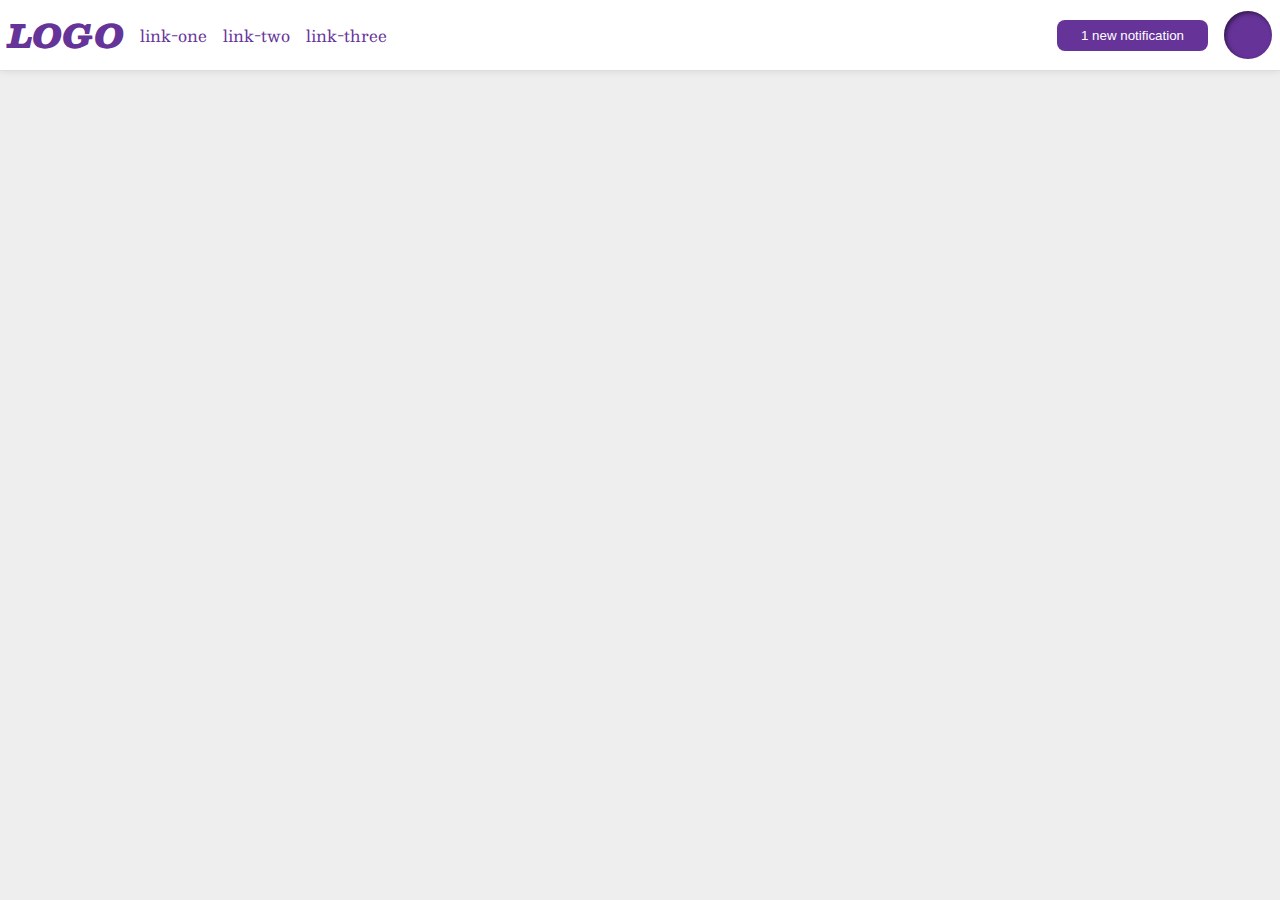
<file: flex/03-flex-header-2/index.html>
<!DOCTYPE html>
<html lang="en">
  <head>
    <meta charset="UTF-8">
    <meta http-equiv="X-UA-Compatible" content="IE=edge">
    <meta name="viewport" content="width=device-width, initial-scale=1.0">
    <title>Flex Header 2</title>
    <link rel="stylesheet" href="style.css">
  </head>
  <body>
    <div class="header">
      <div class="left-side">
        <div class="logo">
          LOGO
        </div>
        <ul class="links">
          <li><a href="https://google.com">link-one</a></li>
          <li><a href="https://google.com">link-two</a></li>
          <li><a href="https://google.com">link-three</a></li>
        </ul>
      </div>
      <div class="right-side">
        <button class="notifications">
          1 new notification
        </button>
        <div class="profile-image"></div>
      </div>
    </div>
  </body>
</html>
</file>
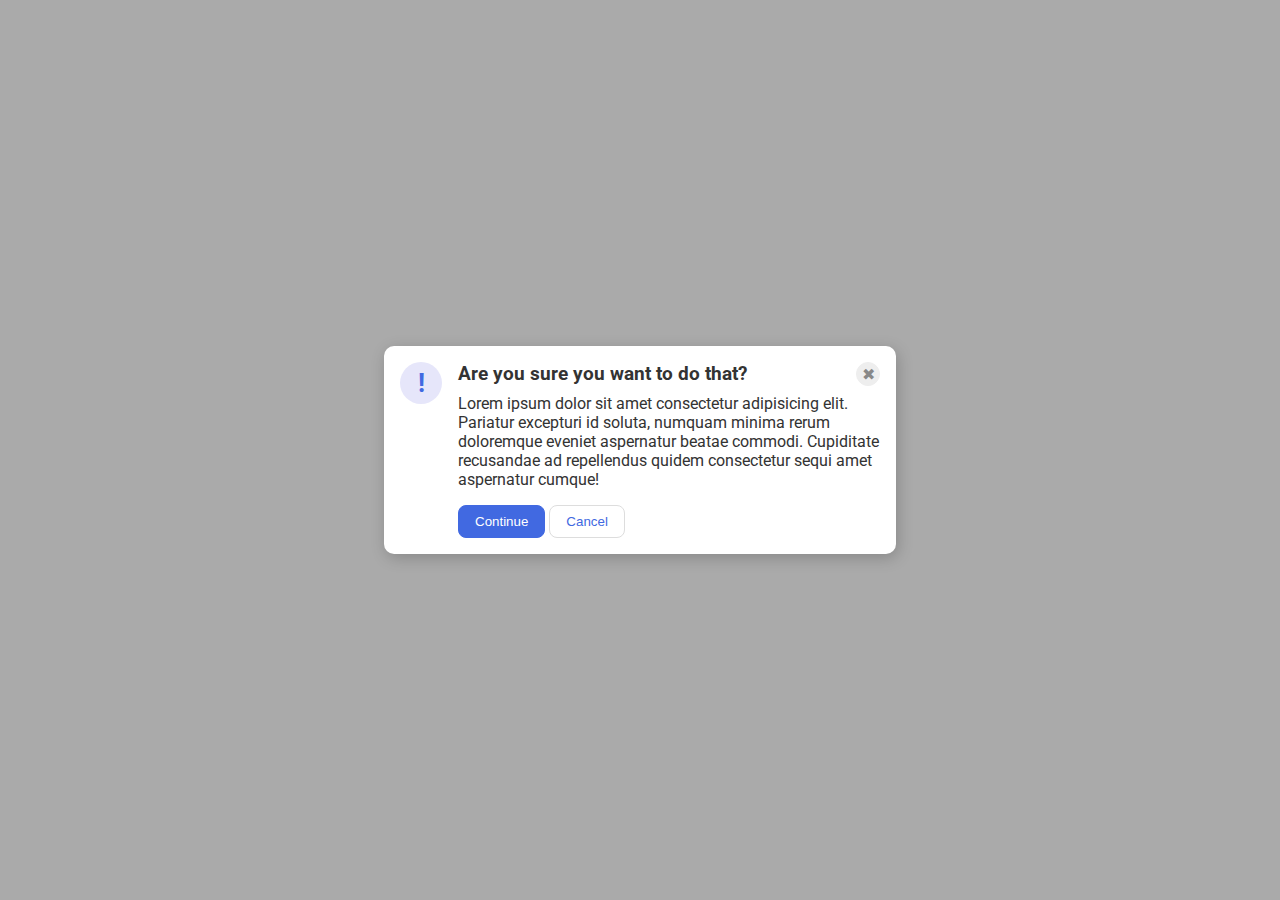
<file: flex/05-flex-modal/index.html>
<!DOCTYPE html>
<html lang="en">
  <head>
    <meta charset="UTF-8">
    <meta http-equiv="X-UA-Compatible" content="IE=edge">
    <meta name="viewport" content="width=device-width, initial-scale=1.0">
    <link rel="stylesheet" href="style.css">
    <title>Modal</title>
  </head>
  <body>
    <div class="modal">
      <div class="icon">!</div>
      <div class="content">
        <div class="header">
          Are you sure you want to do that?
          <button class="close-button">✖</button>
        </div>
        <div class="text">Lorem ipsum dolor sit amet consectetur adipisicing elit. Pariatur excepturi id soluta, numquam minima rerum doloremque eveniet aspernatur beatae commodi. Cupiditate recusandae ad repellendus quidem consectetur sequi amet aspernatur cumque!</div>
        <button class="continue">Continue</button>
        <button class="cancel">Cancel</button>
      </div>
    </div>
  </body>
</html>
</file>
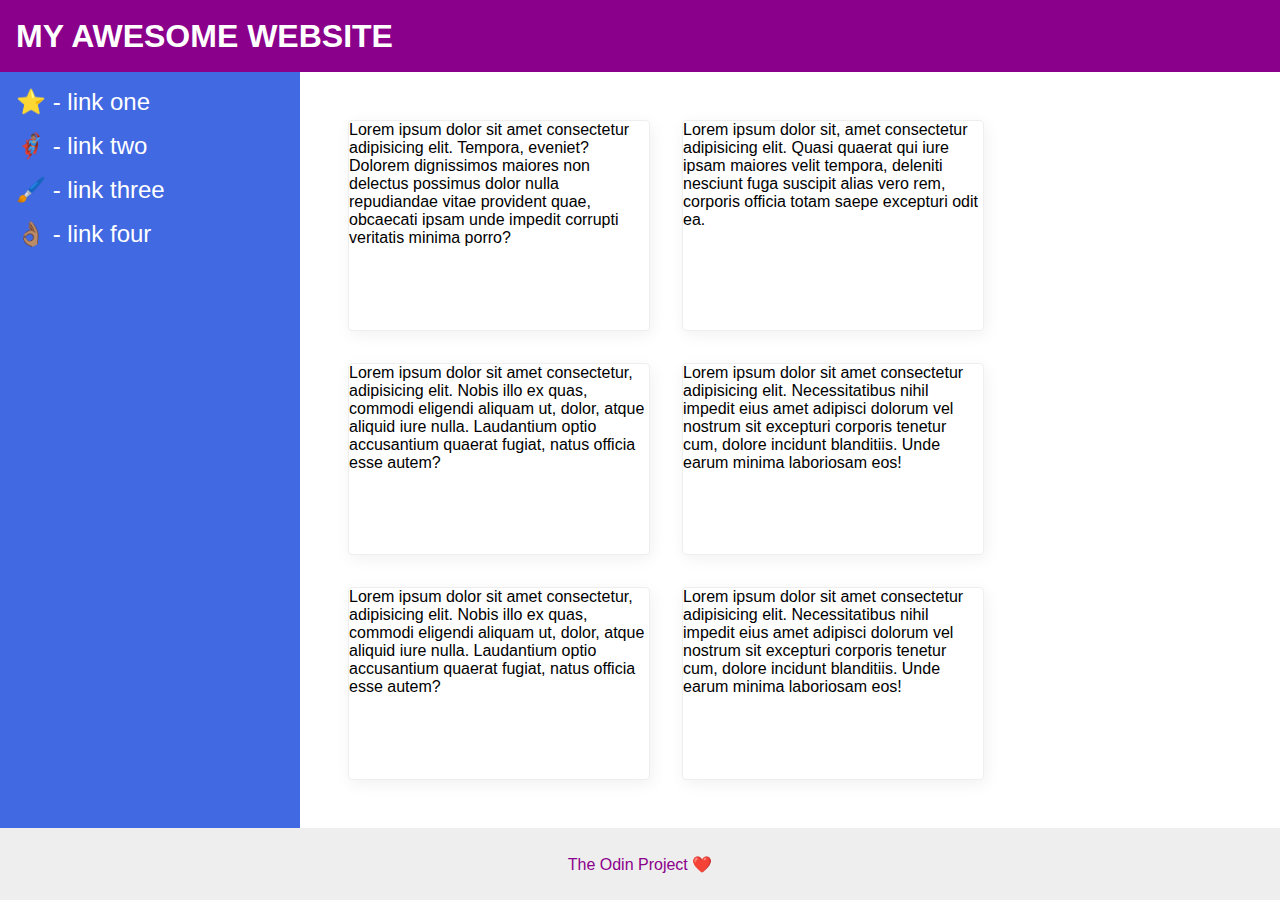
<file: flex/07-flex-layout-2/index.html>
<!DOCTYPE html>
<html lang="en">
  <head>
    <meta charset="UTF-8">
    <meta http-equiv="X-UA-Compatible" content="IE=edge">
    <meta name="viewport" content="width=device-width, initial-scale=1.0">
    <title>The Holy Grail</title>
    <link rel="stylesheet" href="style.css">
  </head>
  <body>
    <div class="header">
      MY AWESOME WEBSITE
    </div>
    
    <div class="main">
      <div class="sidebar">
        <ul>
          <li><a href="#">⭐ - link one</a></li>
          <li><a href="#">🦸🏽‍♂️ - link two</a></li>
          <li><a href="#">🖌️ - link three</a></li>
          <li><a href="#">👌🏽 - link four</a></li>
        </ul>
      </div>
  
      <div class="content">
        <div class="card">Lorem ipsum dolor sit amet consectetur adipisicing elit. Tempora, eveniet? Dolorem dignissimos maiores non delectus possimus dolor nulla repudiandae vitae provident quae, obcaecati ipsam unde impedit corrupti veritatis minima porro?</div>
        <div class="card">Lorem ipsum dolor sit, amet consectetur adipisicing elit. Quasi quaerat qui iure ipsam maiores velit tempora, deleniti nesciunt fuga suscipit alias vero rem, corporis officia totam saepe excepturi odit ea.</div>
        <div class="card">Lorem ipsum dolor sit amet consectetur, adipisicing elit. Nobis illo ex quas, commodi eligendi aliquam ut, dolor, atque aliquid iure nulla. Laudantium optio accusantium quaerat fugiat, natus officia esse autem?</div>
        <div class="card">Lorem ipsum dolor sit amet consectetur adipisicing elit. Necessitatibus nihil impedit eius amet adipisci dolorum vel nostrum sit excepturi corporis tenetur cum, dolore incidunt blanditiis. Unde earum minima laboriosam eos!</div>
        <div class="card">Lorem ipsum dolor sit amet consectetur, adipisicing elit. Nobis illo ex quas, commodi eligendi aliquam ut, dolor, atque aliquid iure nulla. Laudantium optio accusantium quaerat fugiat, natus officia esse autem?</div>
        <div class="card">Lorem ipsum dolor sit amet consectetur adipisicing elit. Necessitatibus nihil impedit eius amet adipisci dolorum vel nostrum sit excepturi corporis tenetur cum, dolore incidunt blanditiis. Unde earum minima laboriosam eos!</div>  
      </div>
    </div>

    <div class="footer">
      The Odin Project ❤️
    </div>
  </body>
</html>
</file>
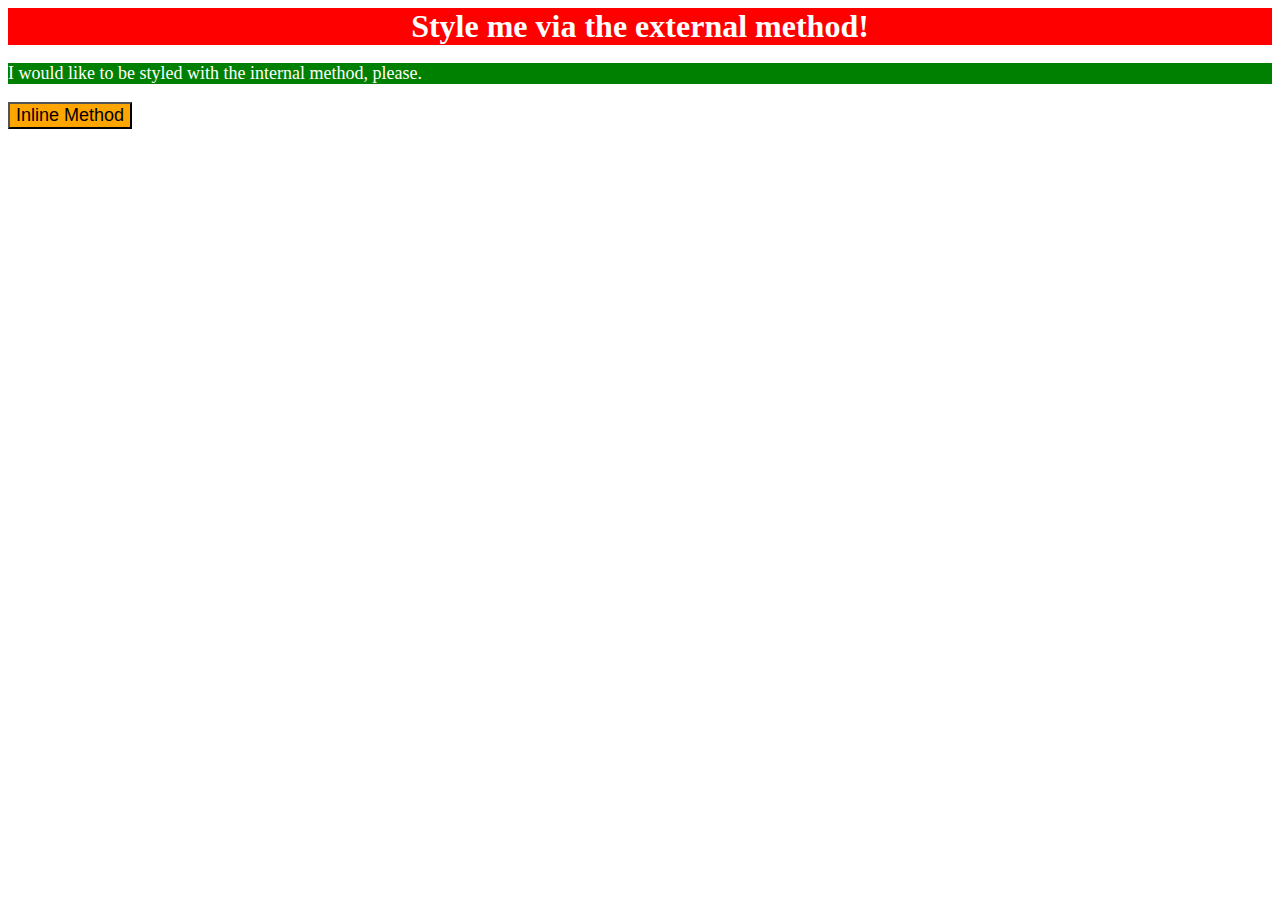
<file: foundations/01-css-methods/index.html>
<!DOCTYPE html>
<html lang="en">
  <head>
    <meta charset="UTF-8">
    <meta http-equiv="X-UA-Compatible" content="IE=edge">
    <meta name="viewport" content="width=device-width, initial-scale=1.0">
    <title>Methods for Adding CSS</title>
    <link rel="stylesheet" href="sol1.css">
    <style>
      p {
        background-color: green;
        color: white;
        font-size: 18px;
      }
    </style>
  </head>
  <body>
    <div>Style me via the external method!</div>
    <p>I would like to be styled with the internal method, please.</p>
    <button style="background-color: orange; font-size: 18px;">Inline Method</button>
  </body>
</html>
</file>
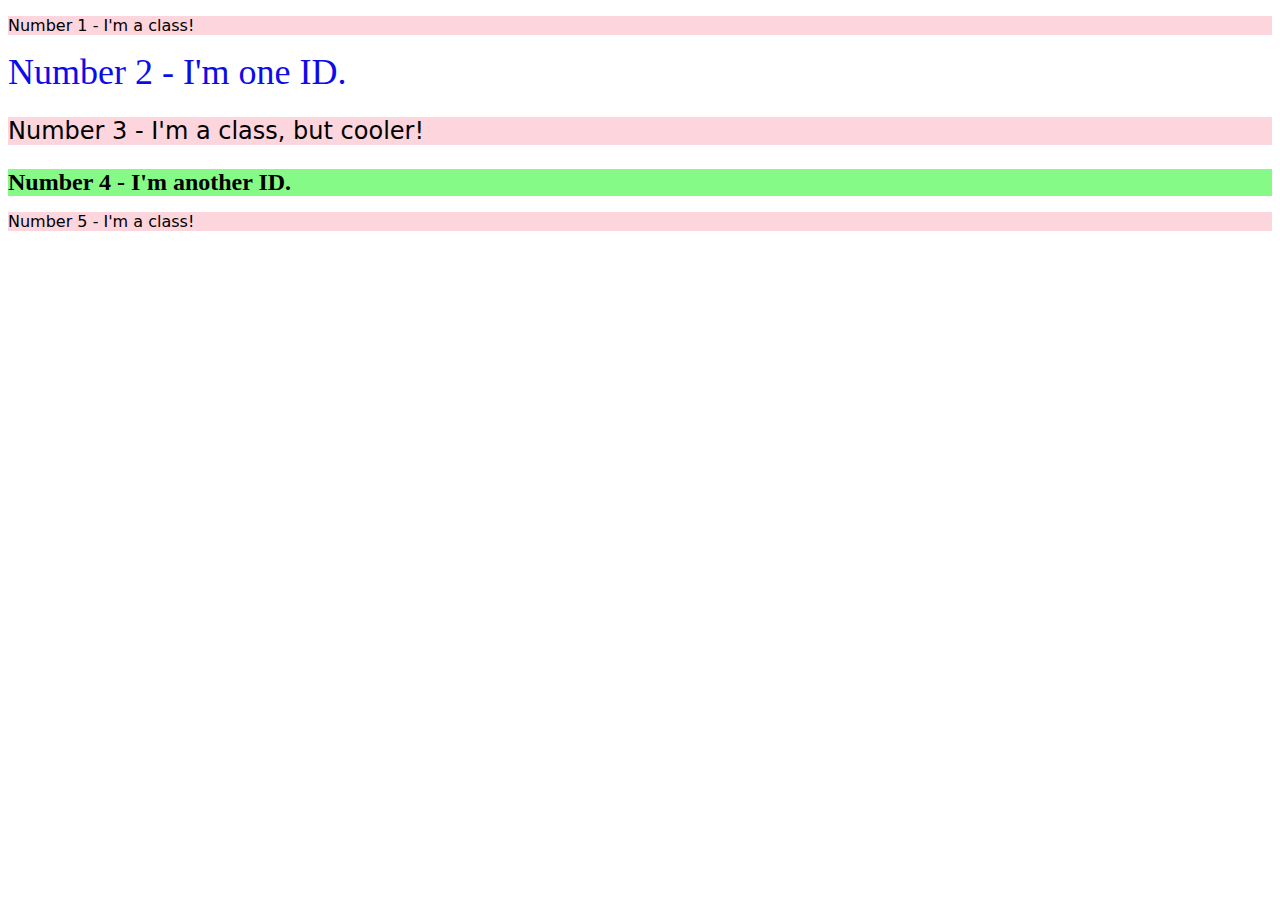
<file: foundations/02-class-id-selectors/index.html>
<!DOCTYPE html>
<html lang="en">
  <head>
    <meta charset="UTF-8">
    <meta http-equiv="X-UA-Compatible" content="IE=edge">
    <meta name="viewport" content="width=device-width, initial-scale=1.0">
    <title>Class and ID Selectors</title>
    <link rel="stylesheet" href="style.css">
  </head>
  <body>
    <p class="oddElements">Number 1 - I'm a class!</p>
    <div id="second">Number 2 - I'm one ID.</div>
    <p class="oddElements third">Number 3 - I'm a class, but cooler!</p>
    <div id="fourth">Number 4 - I'm another ID.</div>
    <p class="oddElements">Number 5 - I'm a class!</p>
  </body>
</html>
</file>
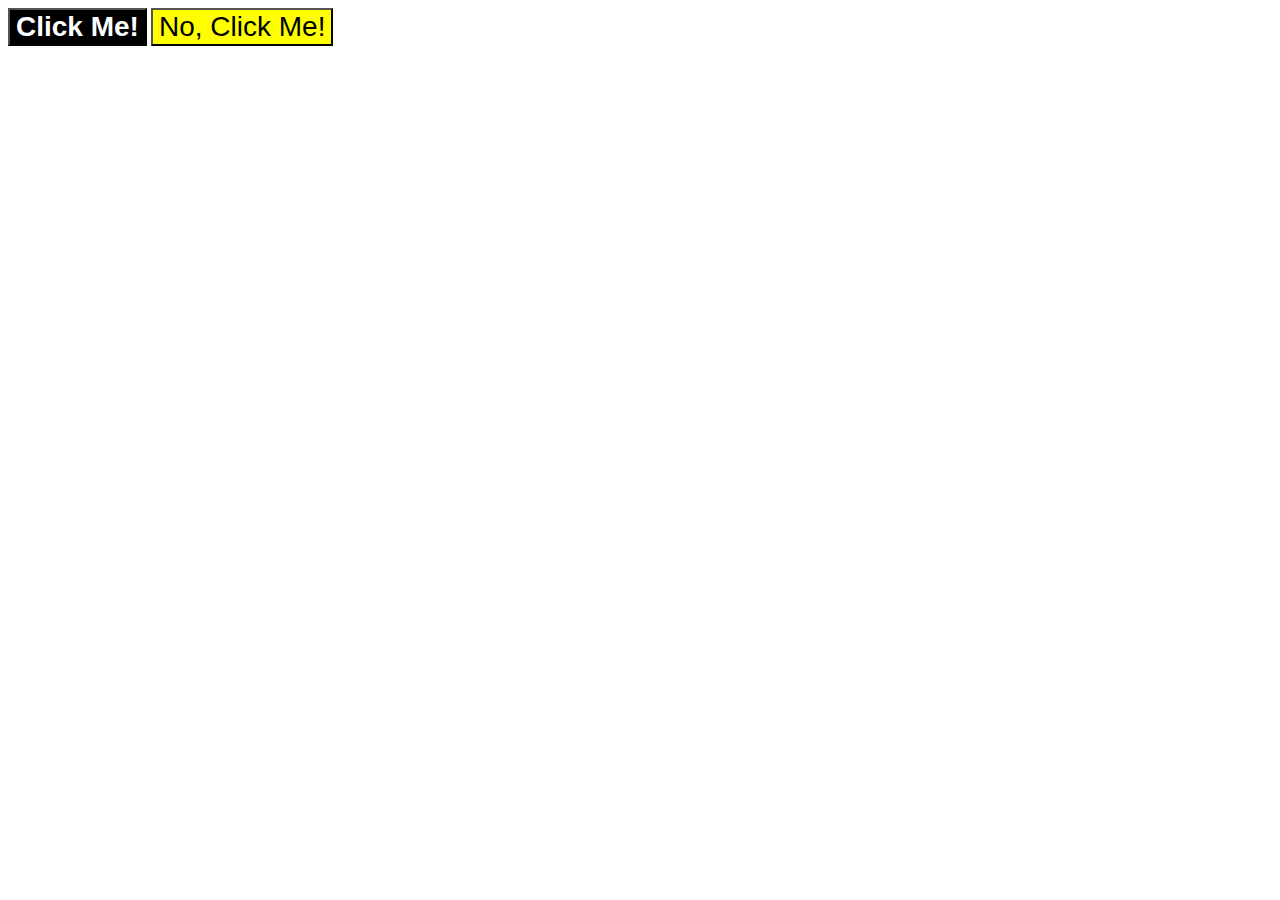
<file: foundations/03-grouping-selectors/index.html>
<!DOCTYPE html>
<html lang="en">
  <head>
    <meta charset="UTF-8">
    <meta http-equiv="X-UA-Compatible" content="IE=edge">
    <meta name="viewport" content="width=device-width, initial-scale=1.0">
    <title>Grouping Selectors</title>
    <link rel="stylesheet" href="style.css">
  </head>
  <body>
    <button class="leftButton">Click Me!</button>
    <button class="rightButton">No, Click Me!</button>
  </body>
</html>
</file>
<file: flex/03-flex-header-2/style.css>
/* this is some magical font-importing.  
you'll learn about it later. */
@import url('https://fonts.googleapis.com/css2?family=Besley:ital,wght@0,400;1,900&display=swap');

body {
  margin: 0;
  background: #eee;
  font-family: Besley, serif;
}

.header {
  background: white;
  border-bottom: 1px solid #ddd;
  box-shadow: 0 0 8px rgba(0,0,0,.1);
  display: flex;
  justify-content: space-between;
  padding: 8px;
}

.left-side, .right-side {
  display: flex;
  align-items: center;
  gap: 16px;
}

.profile-image {
  background: rebeccapurple;
  box-shadow: inset 2px 2px 4px rgba(0,0,0,.5);
  border-radius: 50%;
  width: 48px;
  height: 48px;
}

.logo {
  color: rebeccapurple;
  font-size: 32px;
  font-weight: 900;
  font-style: italic;
}

button {
  border: none;
  border-radius: 8px;
  background: rebeccapurple;
  color: white;
  padding: 8px 24px;
}

a {
  /* this removes the line under our links */
  text-decoration: none;
  color: rebeccapurple;
}

ul {
  list-style-type: none;
  display: flex;
  margin: 0;
  padding: 0;
  gap: 16px;
}
</file>
<file: flex/05-flex-modal/style.css>
@import url('https://fonts.googleapis.com/css2?family=Roboto:wght@400;700&display=swap');

html, body {
  height: 100%;
}

body {
  font-family: Roboto, sans-serif;
  margin: 0;
  background: #aaa;
  color: #333;
  /* I'll give you this one for free lol */
  display: flex;
  align-items: center;
  justify-content: center;
}

.modal {
  background: white;
  width: 480px;
  border-radius: 10px;
  box-shadow: 2px 4px 16px rgba(0,0,0,.2);
  padding: 16px;
  display: flex;
}

.icon {
  color: royalblue;
  font-size: 26px;
  font-weight: 700;
  background: lavender;
  width: 42px;
  height: 42px;
  border-radius: 50%;
  display: flex;
  align-items: center;
  justify-content: center;
  flex: 1 0 auto;
  margin-right: 16px;
}

.header {
  font-weight: bold;
  display: flex;
  justify-content: space-between;
  font-size: larger;
  margin-bottom: 8px;
}

.close-button {
  background: #eee;
  border-radius: 50%;
  color: #888;
  font-weight: 400;
  font-size: 16px;
  height: 24px;
  width: 24px;
  display: flex;
  align-items: center;
  justify-content: center;
  border: 1px solid #eee;
  padding: 0;
}

.text {
  margin-bottom: 16px;
}

button {
  cursor: pointer;
  padding: 8px 16px;
  border-radius: 8px;
}

button.continue {
  background: royalblue;
  border: 1px solid royalblue;
  color: white;
}

button.cancel {
  background: white;
  border: 1px solid #ddd;
  color: royalblue;
}
</file>
<file: flex/07-flex-layout-2/style.css>
body {
  font-family: -apple-system, BlinkMacSystemFont, 'Segoe UI', Roboto, Oxygen, Ubuntu, Cantarell, 'Open Sans', 'Helvetica Neue', sans-serif;
  margin: 0;
  min-height: 100vh;
  display: flex;
  flex-direction: column;
}

a {
  text-decoration: none;
  font-size: 24px;
}

ul {
  list-style-type: none;
  padding: 0;
  margin: 0;
  display: flex;
  flex-direction: column;
  gap: 16px;
}

.header {
  height: 72px;
  background: darkmagenta;
  color: white;
  font-size: 32px;
  font-weight: 900;
  display: flex;
  align-items: center;
  padding-left: 16px;
}

.footer {
  height: 72px;
  background: #eee;
  color: darkmagenta;
  display: flex;
  align-items: center;
  justify-content: center;
}

.main {
  display: flex;
  flex: 1;
}

.content {
  display: flex;
  flex-wrap: wrap;
  padding: 48px;
  gap: 32px;
}

.sidebar {
  width: 300px;
  background: royalblue;
  box-sizing: border-box;
  display: flex;
  flex: 1 0 auto;
  padding: 16px;
  justify-content: left;
}

.sidebar a {
  color: white;
}

.card {
  width: 300px;
  border: 1px solid #eee;
  box-shadow: 2px 4px 16px rgba(0,0,0,.06);
  border-radius: 4px;
}
</file>
<file: foundations/01-css-methods/sol1.css>
div {
    background-color: red;
    color: white;
    font-size: 32px;
    text-align: center;
    font-weight: bold;
}
</file>
<file: foundations/02-class-id-selectors/style.css>
.oddElements {
    background-color: rgb(253, 213, 220);
    font-family: Verdana, "DejaVu Sans", sans-serif;
}

.third {
    font-size: 24px;
}

#second {
    color: rgb(12, 12, 235);
    font-size: 36px;
}

#fourth {
    background-color: rgb(134, 250, 134);
    font-size: 24px;
    font-weight: bold;
}
</file>
<file: foundations/03-grouping-selectors/style.css>
button {
    font-size: 28px;
    font-family: Helvetica, 'Times New Roman', sans-serif;
}

.leftButton {
    background-color: black;
    color: white;
    font-weight: bold;
}

.rightButton {
    background-color: yellow;
}
</file>
